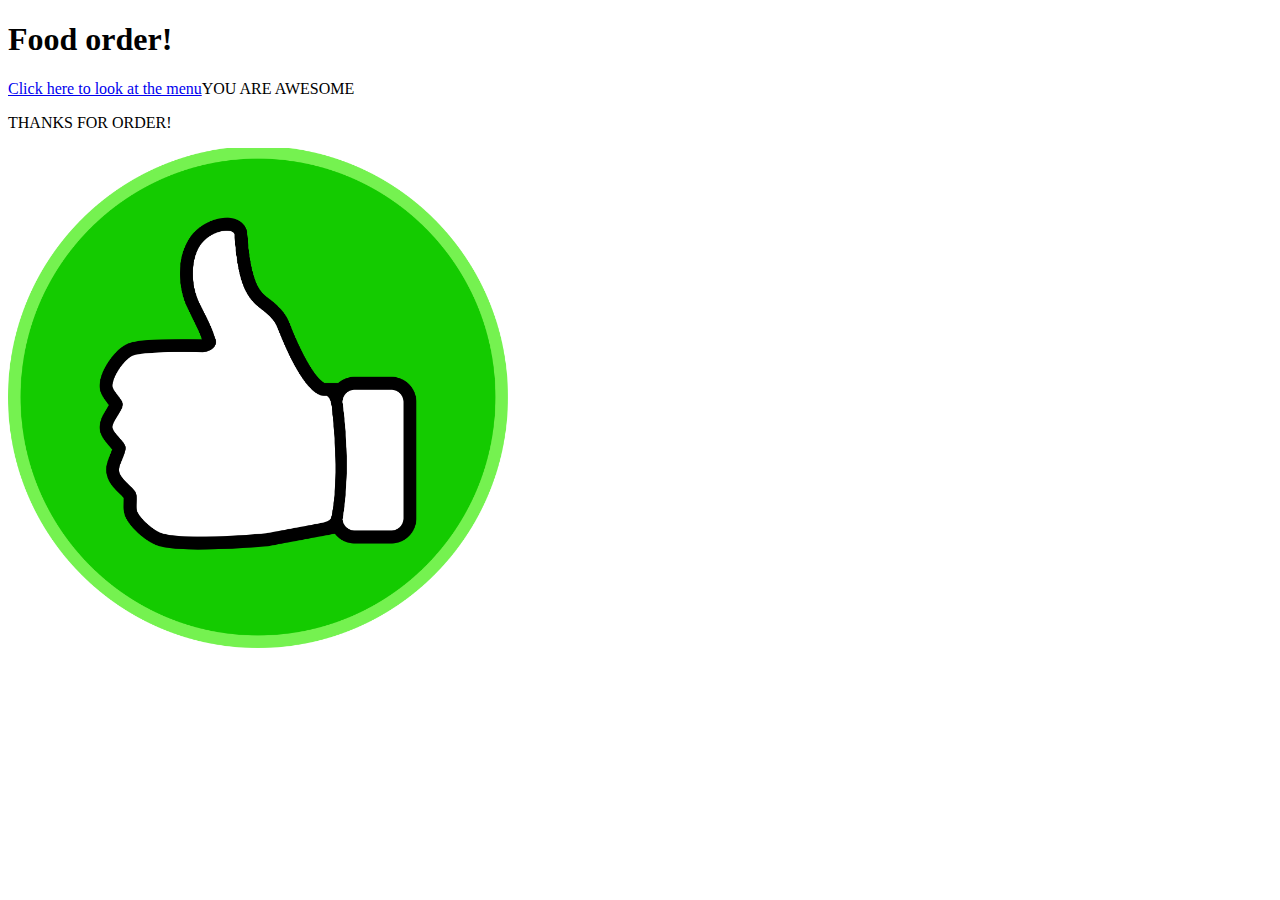
<file: bigorder.html>
<!DOCTYPE HTML>
<html>
<head>
<h1 style="font-family:Trebuchet MS">Food order!</h1>
<body>
<a href=index.html>Click here to look at the menu</a
<h2>YOU ARE AWESOME</h2>
<div>
<p>THANKS FOR ORDER!</p>
<img src="thumb.png" width="500" height="500"
</body>
</head>
</html>
</file>
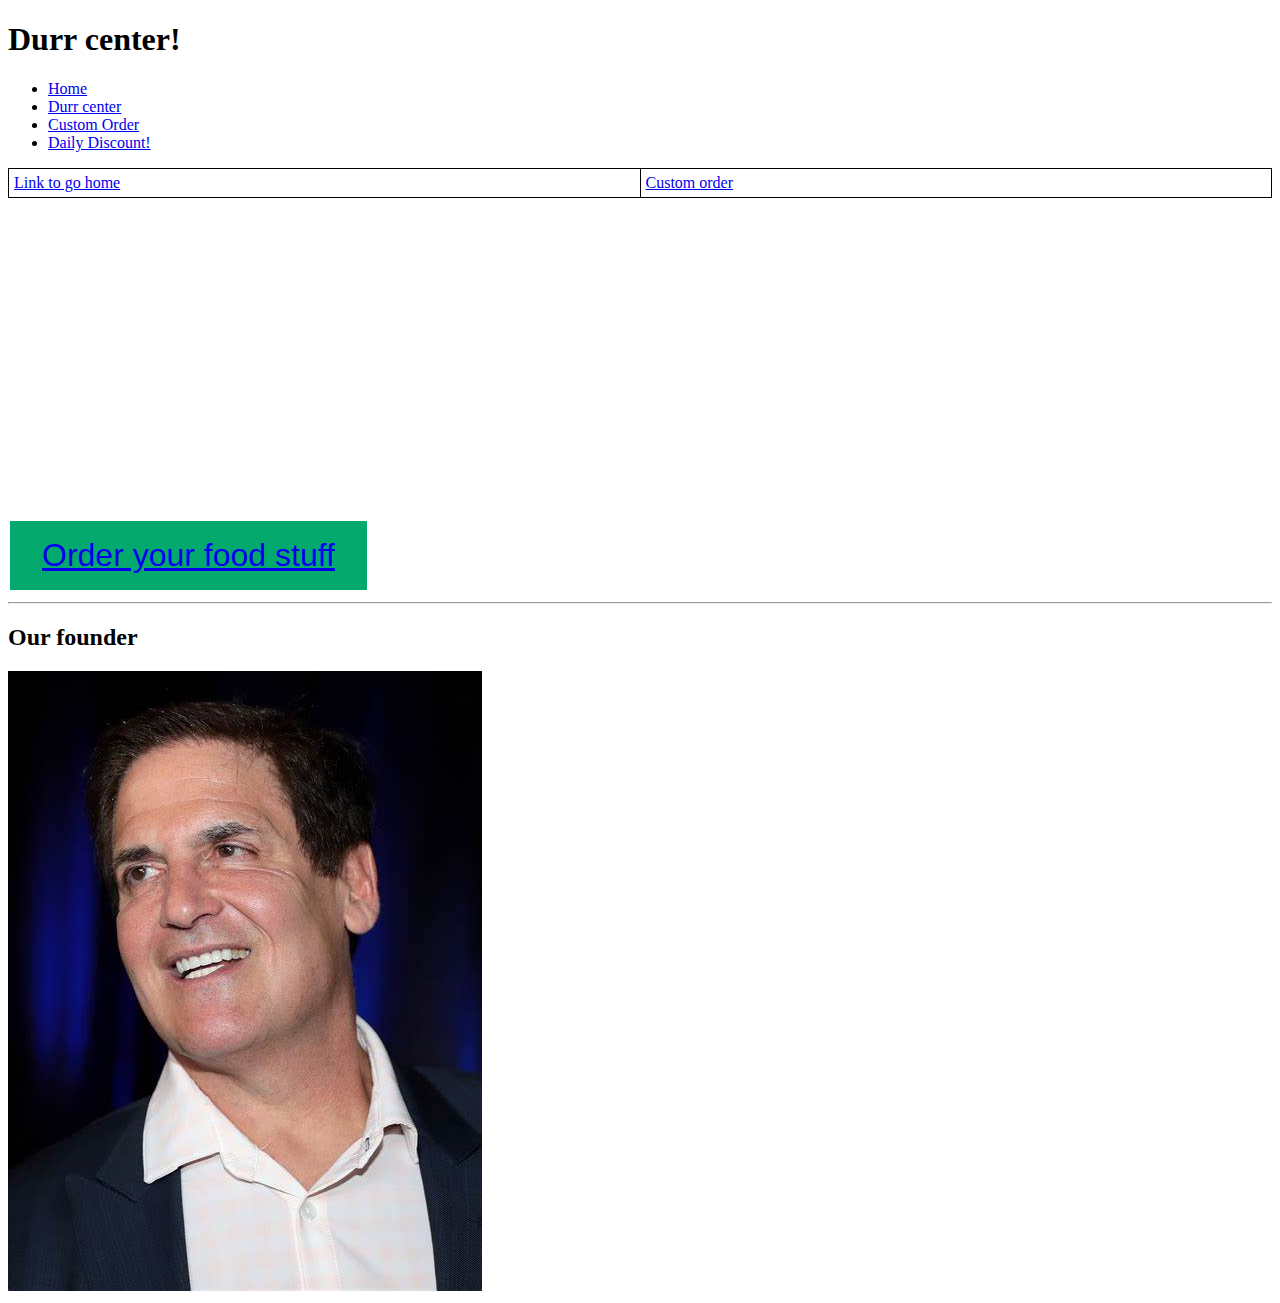
<file: page2.html>
<!DOCTYPE HTML>
<html>
<link rel="stylesheet" href="l.css">
<head>
<style>
table, th, TD
{
border: 1px solid black;
border-collapse:collapse;
}
TD
{
padding: 5px;
}
</style>
<h1 style="font-family:Trebuchet MS">Durr center!</h1>
<body>
<ul>
  <li><a href="index.html">Home</a></li>
  <li><a href="page2.html">Durr center</a></li>
  <li><a href="trick.html">Custom Order</a></li>
  <li><a href="prize.html">Daily Discount!</a></li>
</ul>
	
	<table width=100%>
	<tr>
	<td width=40%><a href=index.html>Link to go home</a></td>
	<td width=40%><a href=trick.html>Custom order</a></td>
	</tr>
	<tr>
	
	</tr>
	</table>
	
	<iframe width="560" height="315" src="https://www.youtube.com/embed/AZ9WzKpm-UQ?si=M7XDsdDR73zzImzY" title="YouTube video player" frameborder="0" allow="accelerometer; autoplay; clipboard-write; encrypted-media; gyroscope; picture-in-picture; web-share" allowfullscreen></iframe>
	 <div>
	 <button><a href=bigorder.html>Order your food stuff</a></td></button>
	 <hr>
	 <h2>Our founder</h2>
	 <img src="markcuban.jpg">
</body>
</head>
</html>
</file>
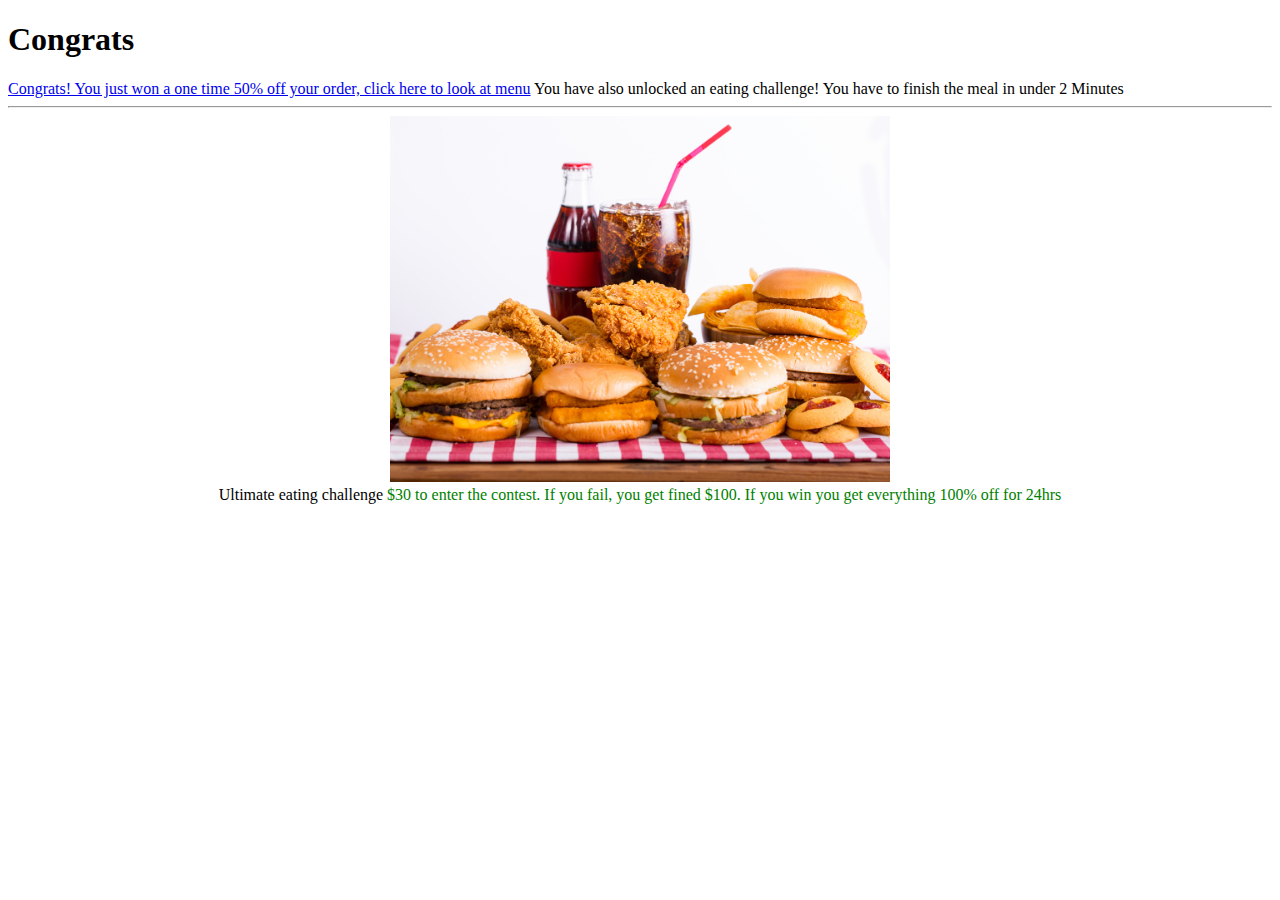
<file: prize.html>
<!DOCTYPE HTML>
<html>
<head>
<h1 style="font-family:Trebuchet MS">Congrats</h1>
<body>
	<a href=index.html>Congrats! You just won a one time 50% off your order, click here to look at menu</a>
	<a>You have also unlocked an eating challenge! You have to finish the meal in under 2 Minutes</a>
	<hr>
	<center>
	<img src="bigburger.jpg" width=500 length=250>
	<div>
	<font style="font-family:Trebuchet MS">Ultimate eating challenge </font>
		<font style="font-family:Trebuchet MS; color:green">$30 to enter the contest. If you fail, you get fined $100. If you win you get everything 100% off for 24hrs</font>
</body>
</head>
</html>
</file>
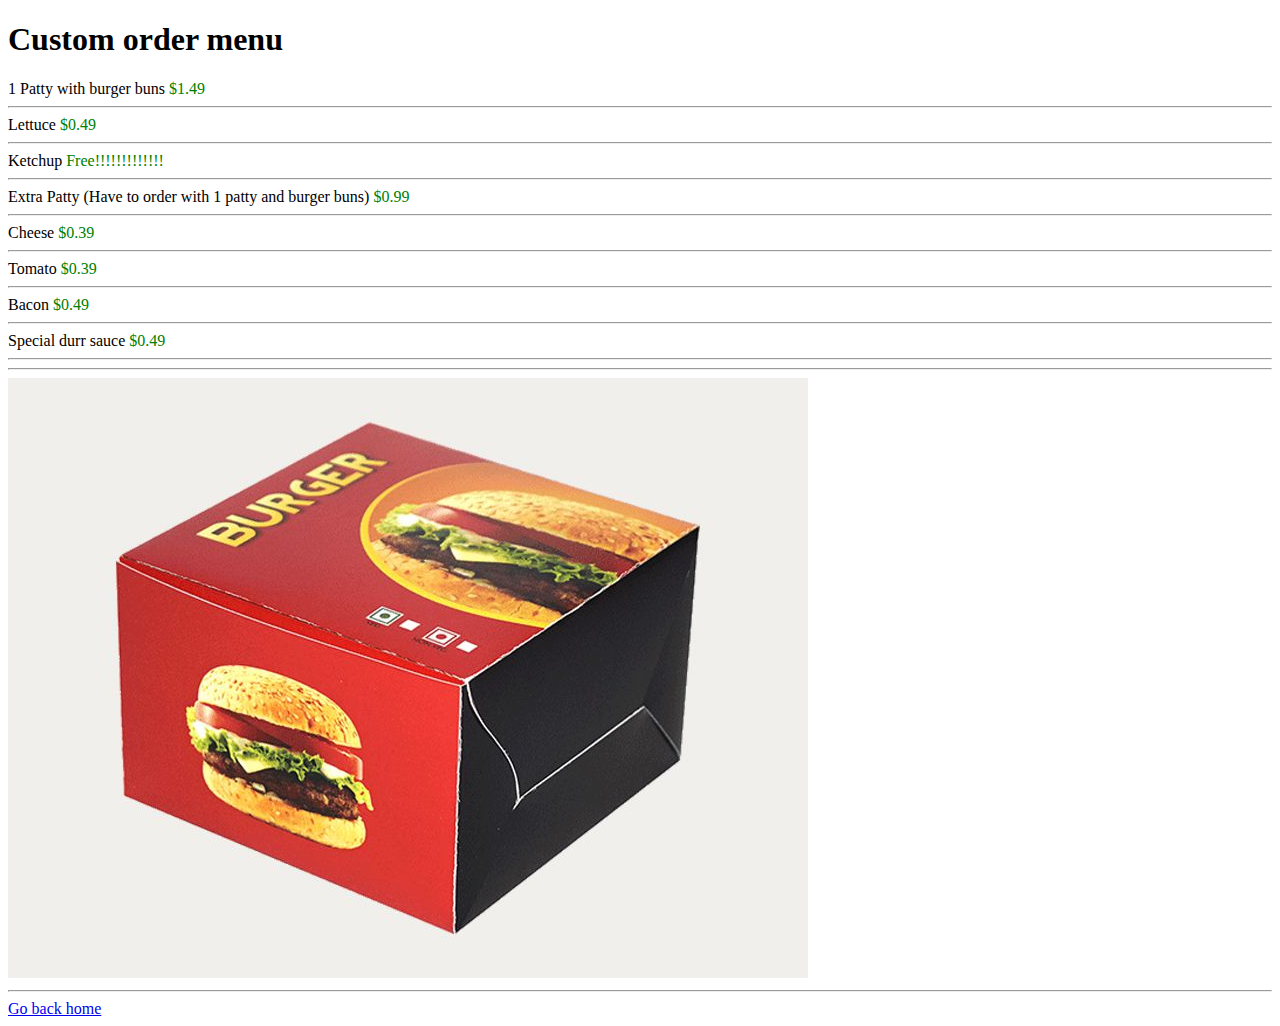
<file: trick.html>
<!DOCTYPE HTML>
<html>
<head>
<h1 style="font-family:Trebuchet MS">Custom order menu</h1>
<body>
	<font style="font-family:Trebuchet MS">1 Patty with burger buns </font>
		<font style="font-family:Trebuchet MS; color:green">$1.49</font>
		<hr>
		<font style="font-family:Trebuchet MS">Lettuce </font>
		<font style="font-family:Trebuchet MS; color:green">$0.49</font>
		<hr>
		<font style="font-family:Trebuchet MS">Ketchup </font>
		<font style="font-family:Trebuchet MS; color:green">Free!!!!!!!!!!!!!</font>
		<hr>
		<font style="font-family:Trebuchet MS">Extra Patty (Have to order with 1 patty and burger buns) </font>
		<font style="font-family:Trebuchet MS; color:green">$0.99</font>
		<hr>
		<font style="font-family:Trebuchet MS">Cheese </font>
		<font style="font-family:Trebuchet MS; color:green">$0.39</font>
		<hr>
		<font style="font-family:Trebuchet MS">Tomato </font>
		<font style="font-family:Trebuchet MS; color:green">$0.39</font>
		<hr>
		<font style="font-family:Trebuchet MS">Bacon </font>
		<font style="font-family:Trebuchet MS; color:green">$0.49</font>
		<hr>
		<font style="font-family:Trebuchet MS">Special durr sauce </font>
		<font style="font-family:Trebuchet MS; color:green">$0.49</font>
		<hr>
	<hr>
	<img src="customburger.jpg">
	<hr>
	<a href=index.html>Go back home</a>
</body>
</head>
</html>
</file>
<file: l.css>
button {
  background-color: #04AA6D;
  border: none;
  color: white;
  padding: 16px 32px;
  text-align: center;
  text-decoration: none;
  display: inline-block;
  font-size: 32px;
  margin: 4px 2px;
  transition-duration: 0.4s;
  cursor: pointer;
}
</file>
